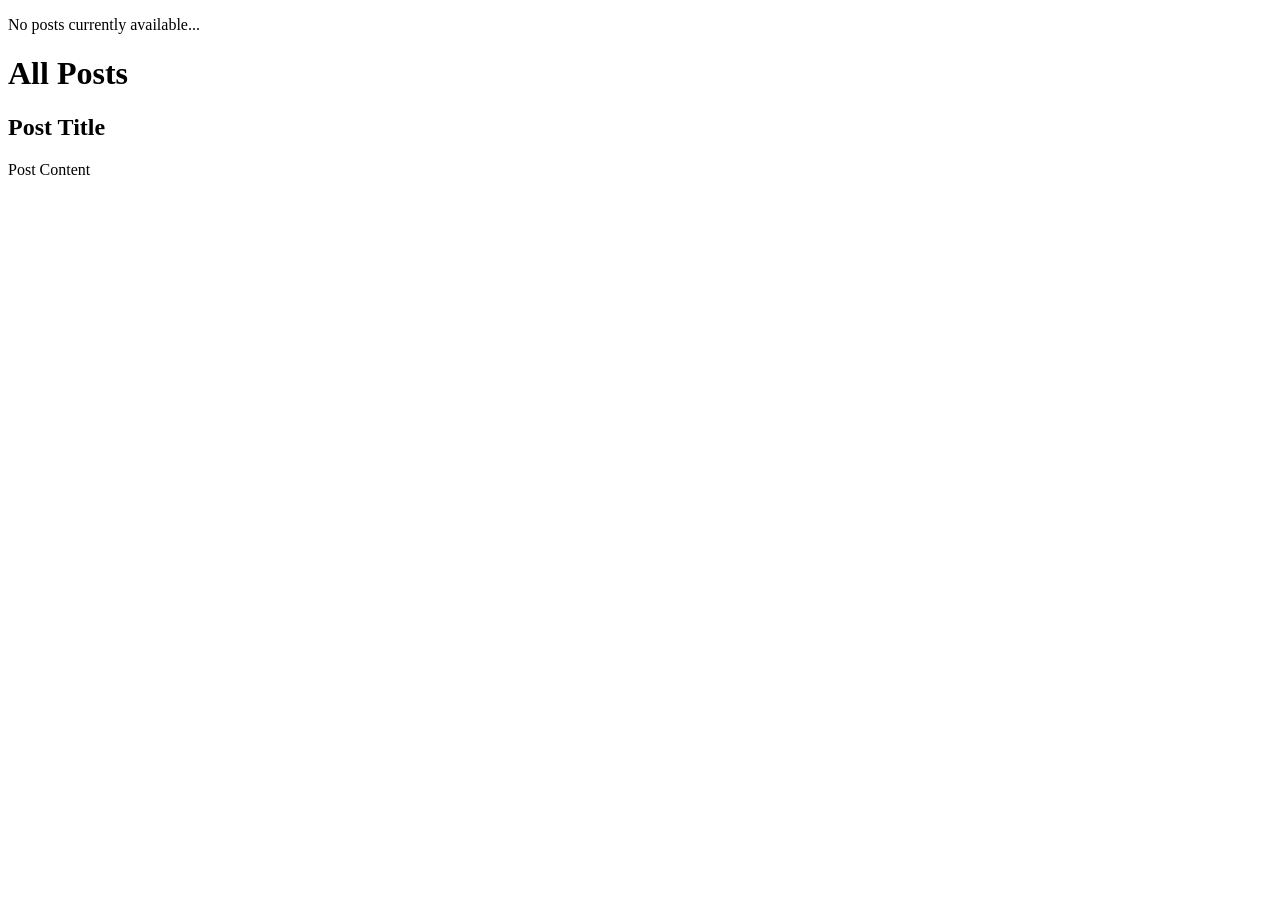
<file: src/main/resources/templates/index.html>
<!DOCTYPE html>
<html xmlns:th="http://www.thymeleaf.org/">
<head th:replace="fragments :: head">
  <meta charset="UTF-8">
  <meta name="viewport" content="width=device-width, initial-scale=1.0">
  <title>Posts</title>
</head>
<body>

<div th:replace="fragments :: page-header"></div>
<div th:if="${posts.size() <= 0}" class="no-posts-container">
  <p class="no-posts-message">No posts currently available...</p>
</div>

<div th:if="${posts.size() > 0}" class="container mt-5">
  <h1 class="mb-4">All Posts</h1>
  <div id="posts">
    <div th:each="post : ${posts}" class="post-container">
      <h2 th:text="${post.title}">Post Title</h2>
      <p th:text="${post.content}">Post Content</p>
    </div>
  </div>
</div>
<!--<script src="https://code.jquery.com/jquery-3.5.1.slim.min.js"></script>-->
<!--<script src="https://cdn.jsdelivr.net/npm/@popperjs/core@2.5.4/dist/umd/popper.min.js"></script>-->
<!--<script src="https://stackpath.bootstrapcdn.com/bootstrap/4.5.2/js/bootstrap.min.js"></script>-->


</body>
</html>
</file>
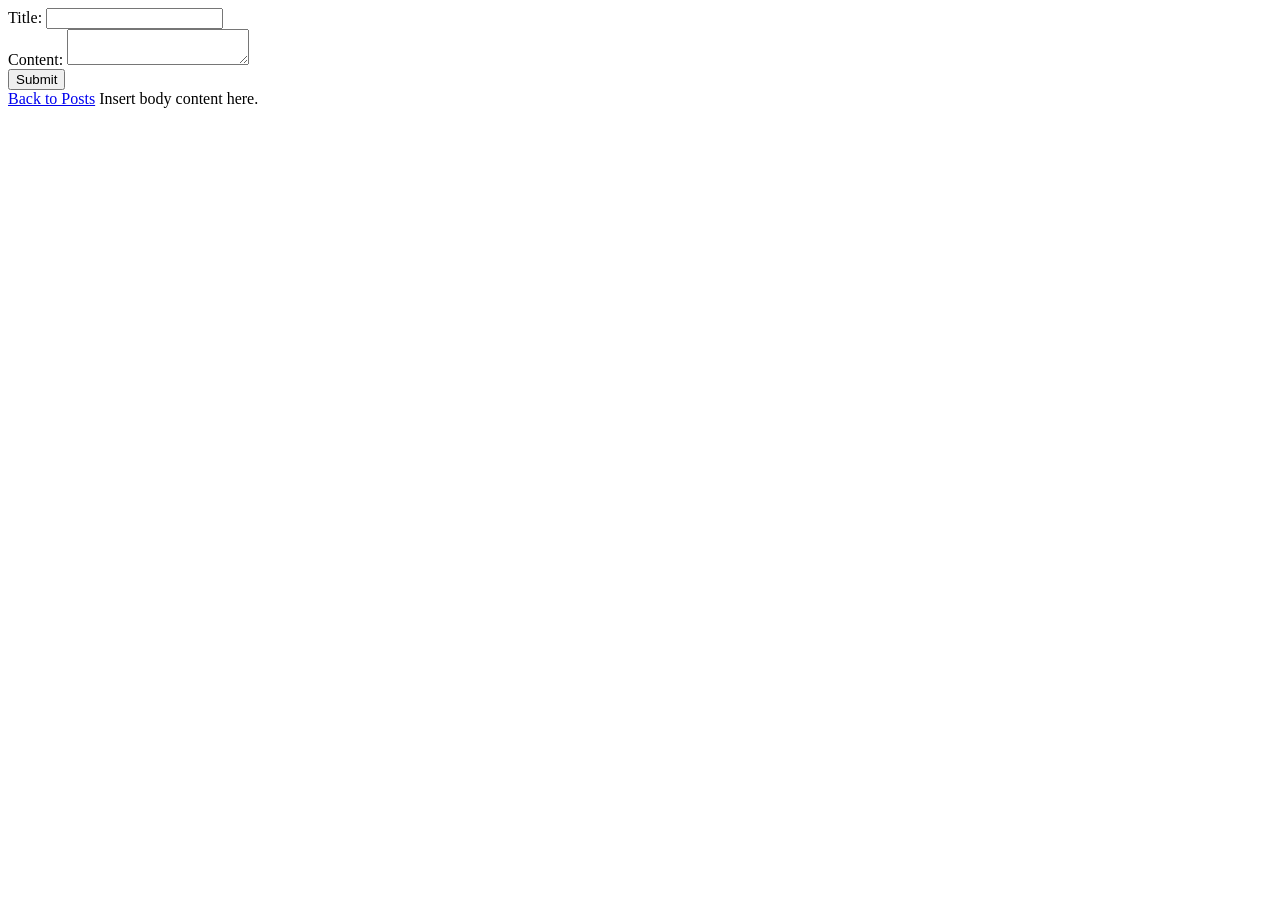
<file: src/main/resources/templates/form.html>
<!DOCTYPE html>
<html lang="en" xmlns:th="http://www.thymeleaf.org/">
<head>
<!--    <meta charset="UTF-8"/>-->
    <title>Create/Edit Post</title>
</head>
<body>
<!--<h1 th:text="${post.id} == null ? 'Create Post' : 'Edit Post'">Form Title</h1>-->
<form action='#' th:action="@{/posts/submit}" th:object="${post}" method="post">
<!--    <input type ="hidden" th:if="${post.id}" th:field="*{id}">-->
    <div>
        <label for="title">Title: </label>
        <input type="text" id="title" th:field="*{title}" required>
    </div>
    <div>
        <label for="content">Content: </label>
        <textarea id="content" th:field="*{content}" required></textarea>
    </div>
    <button type="submit">Submit</button>
</form>
<a href="/posts">Back to Posts</a>
Insert body content here.
</body>
</html>
</file>
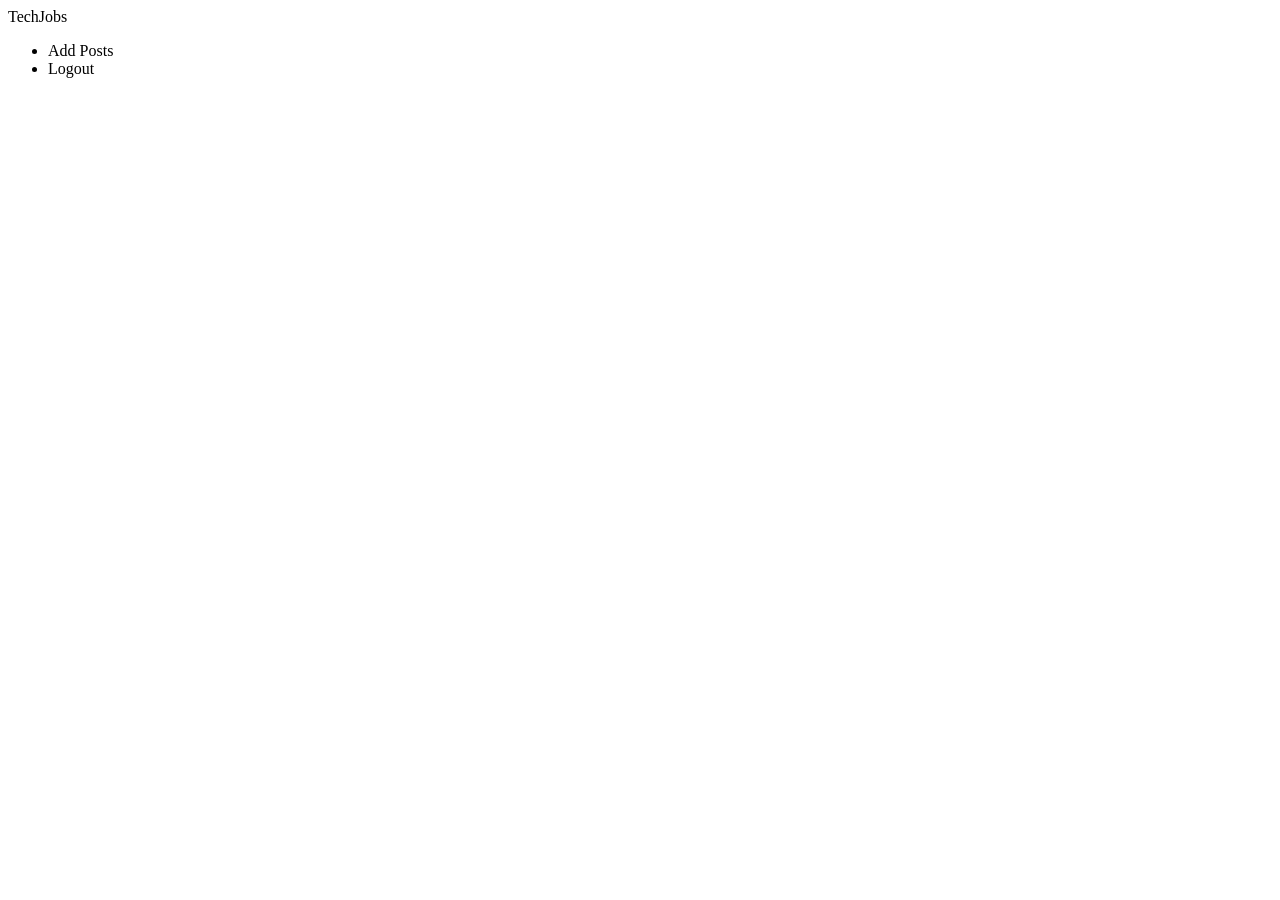
<file: src/main/resources/templates/fragments.html>
<!DOCTYPE html>
<html xmlns:th="http://www.thymeleaf.org/">

<div th:fragment="head">

  <!-- Bootstrap stylesheets and script -->
  <link th:href="@{/css/bootstrap.css}" rel="stylesheet" />
  <link th:href="@{/css/showmoevents.css}" rel="stylesheet" />
  <script type="text/javascript" th:src="@{/js/bootstrap.js}"></script>

  <title>ShowMOEvents</title>
</div>

<body>

<div th:fragment="page-header" class="navbar navbar-inverse navbar-fixed-top">
  <div class="container">
    <div class="navbar-header">
      <a th:href="@{/}" class="navbar-brand">TechJobs</a>
    </div>
    <div class="navbar-collapse collapse">
      <ul class="nav navbar-nav">
        <li><a th:href="@{/posts/new}">Add Posts</a></li>
        <li><a th:href="@{/logout}">Logout</a></li>
      </ul>
    </div>
  </div>
</div>

</body>
</html>
</file>
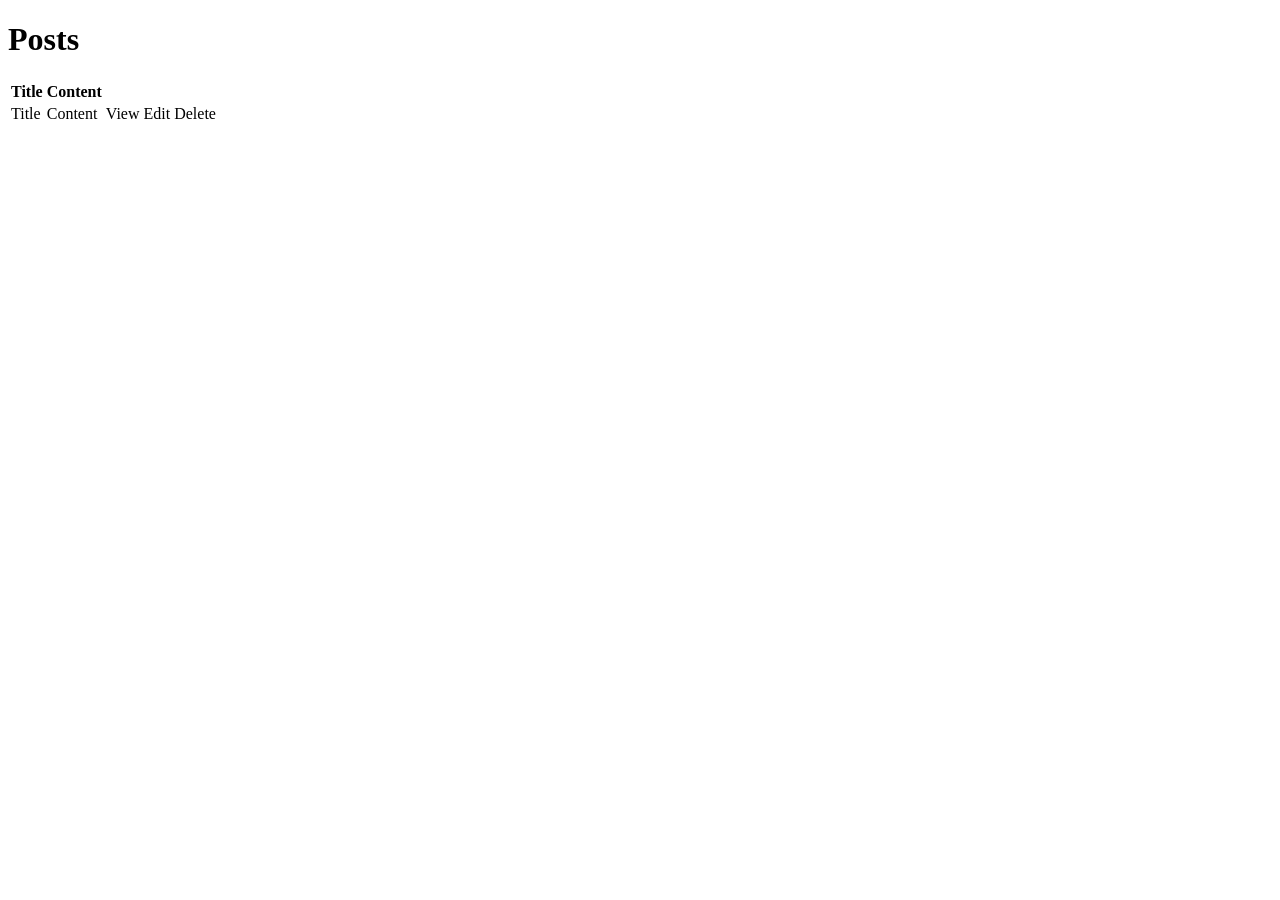
<file: src/main/resources/templates/list.html>
<!DOCTYPE html>
<html lang="en" xmlns:th="http://www.thymeleaf.org/">
<head>
    <meta charset="UTF-8"/>
    <title></title>
</head>
<body>
<h1>Posts</h1>
<table>
    <thead>
    <tr>
        <th>Title</th>
        <th>Content</th>
    </tr>
    </thead>
    <tbody>
    <tr th:each="post: ${posts}">
        <td th:text="${post.title}">Title</td>
        <td th:text="${post.content}">Content</td>
        <td> <a th:href="@{/posts/{id}(id=${post.id})}">View</a>
            <a th:href="@{/posts/edit/{id}(id=${post.id})}">Edit</a>
            <a th:href="@{/posts/delete/{id}(id=${post.id})}">Delete</a>
        </td>
    </tr>
    </tbody>
</table>
</body>
</html>
</file>
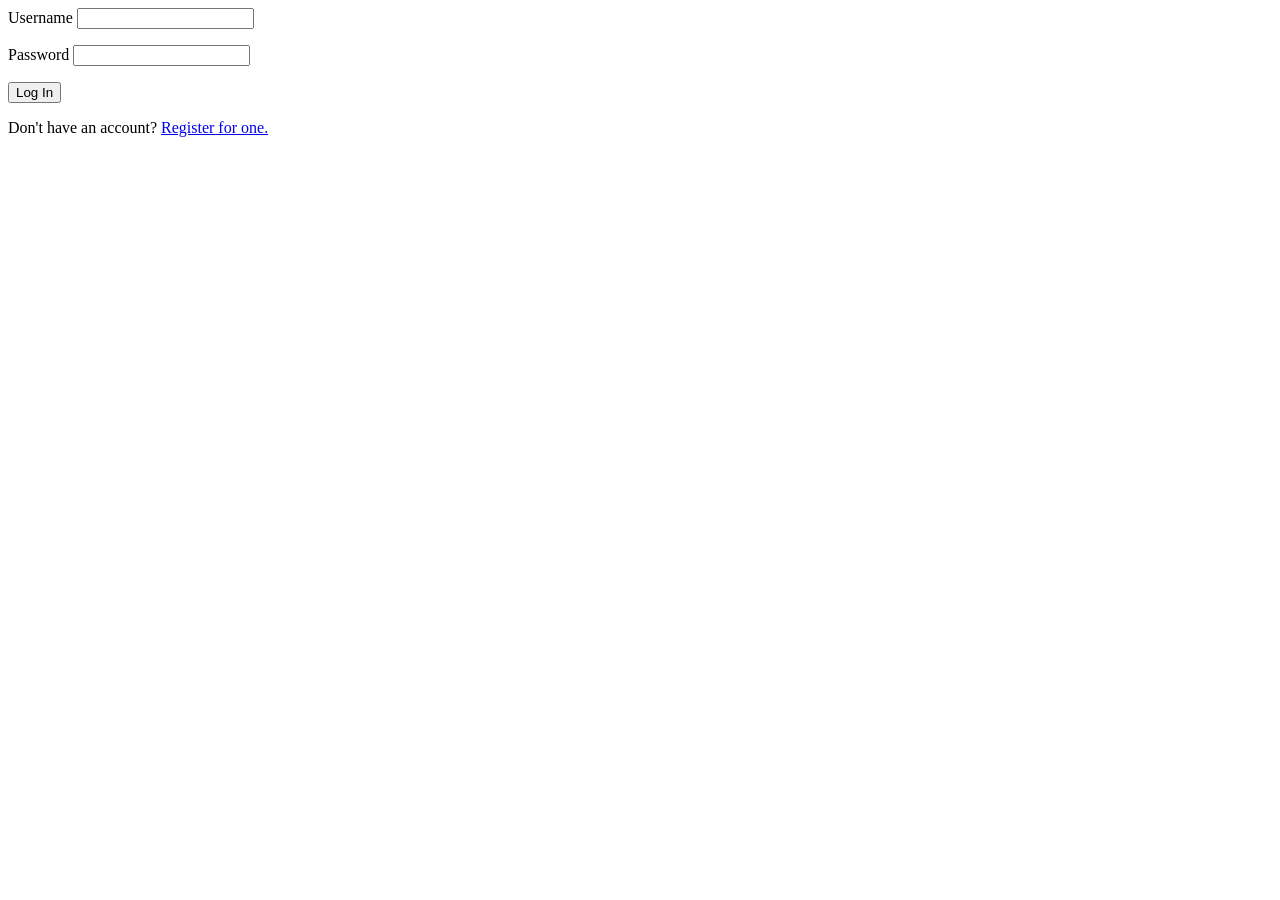
<file: src/main/resources/templates/login.html>
<!DOCTYPE html>
<html lang="en" xmlns:th="http://www.thymeleaf.org/">
<head th:replace="fragments :: head"></head>
<body class="container">

<header th:replace="fragments :: page-header"></header>

<form method="post">
    <div class="form-group">
        <label th:for="username">Username
            <input class="custom-username-field" th:field="${loginFormDTO.username}">
        </label>
        <p class="error" th:errors="${loginFormDTO.username}"></p>
    </div>
    <div class="form-group">
        <label>Password
            <input class="form-control" th:field="${loginFormDTO.password}" type="password">
        </label>
        <p class="error" th:errors="${loginFormDTO.password}"></p>
    </div>

    <input type="submit" class="btn btn-primary" value="Log In" />
</form>
<p>Don't have an account? <a href="/register">Register for one.</a></p>

</body>
</html>
</file>
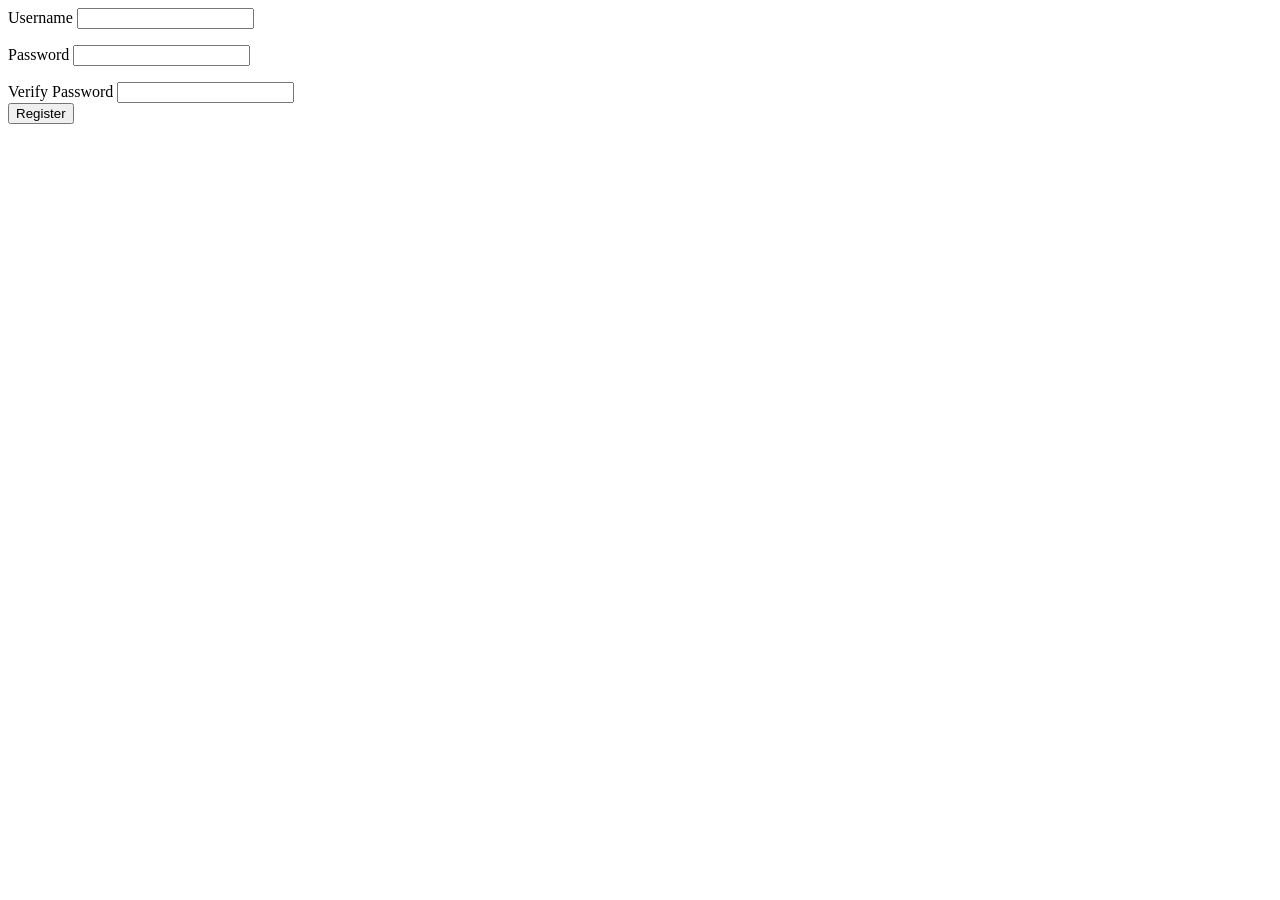
<file: src/main/resources/templates/register.html>
<!DOCTYPE html>
<html lang="en" xmlns:th="http://www.thymeleaf.org/">
<head th:replace="fragments :: head"></head>
<body class="container">

<!--<header th:replace="fragments :: page-header"></header>-->

<form method="post">
    <div class="form-group">
        <label>Username
            <input class="form-control" th:field="${registerFormDTO.username}" />
        </label>
        <p class="error" th:errors="${registerFormDTO.username}"></p>
    </div>
    <div class="form-group">
        <label>Password
            <input class="form-control" th:field="${registerFormDTO.password}" type="password" />
        </label>
        <p class="error" th:errors="${registerFormDTO.password}"></p>
    </div>
    <div class="form-group">
        <label>Verify Password
            <input class="form-control" th:field="${registerFormDTO.verifyPassword}" type="password" />
        </label>
    </div>

    <input type="submit" class="btn btn-primary" value="Register" />
</form>

</body>
</html>
</file>
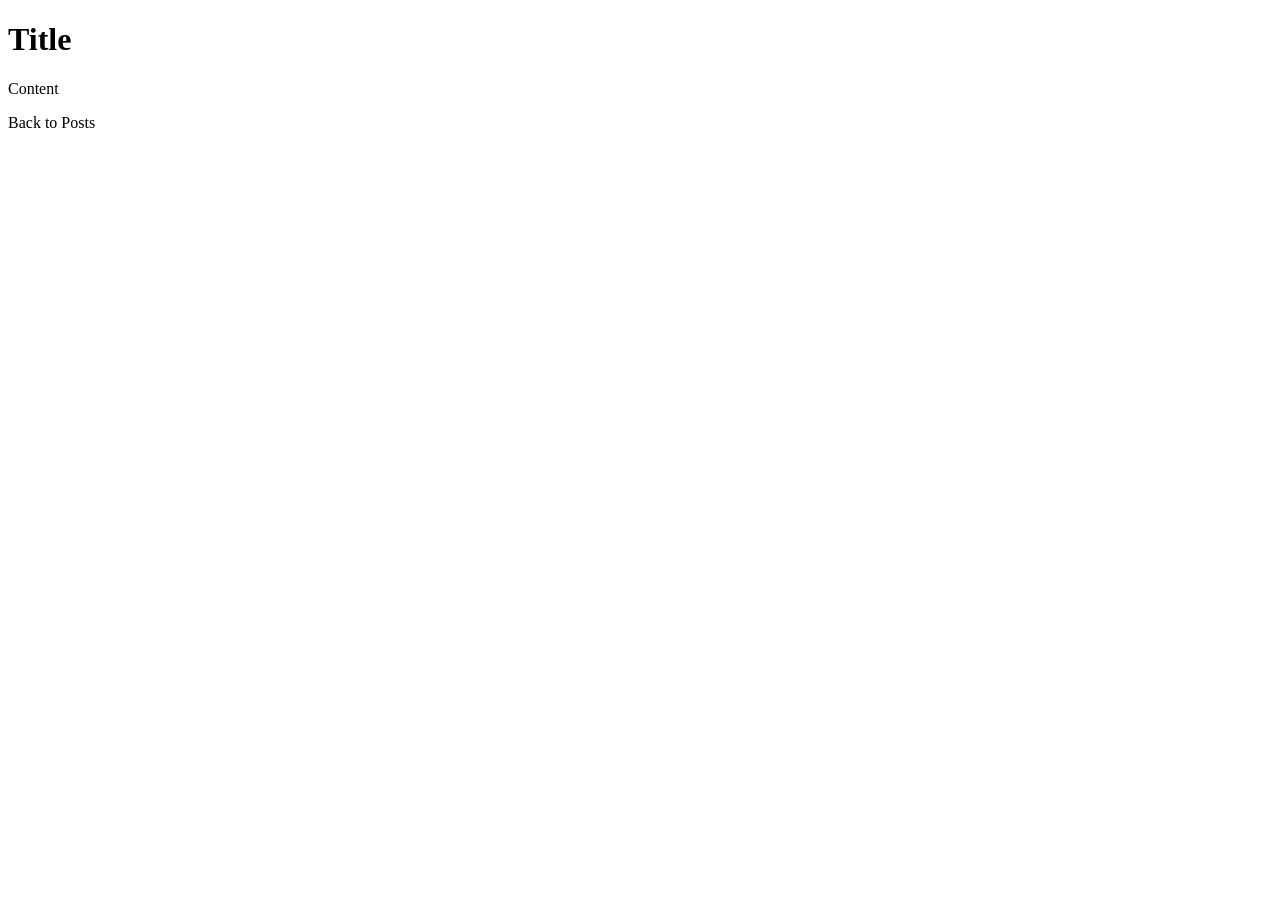
<file: src/main/resources/templates/view.html>
<!DOCTYPE html>
<html lang="en" xmlns:th="http://www.thymeleaf.org/">
<head th:replace="fragments :: head"></head>

<body class="container  body-content">
<!--<h1 th:text="${'Job: ' + job.name}">Default Title</h1>-->

<nav th:replace="fragments :: page-header"></nav>

<!--<div class="job-listing">-->
<!--  <p th:text="${'ID: ' + job.id}"></p>-->
<!--  <p th:text="${'Name: ' + job.name}"></p>-->
<!--  <p th:text="${'Employer: ' + job.employer}"></p>-->
<!--  <p th:text="${'Skill: ' + job.skill}"></p>-->
<!--</div>-->

<h1 th:text="$post.title}">Title</h1>
<p th:text="${post.content}">Content</p>
<a th:href="/posts">Back to Posts</a>


</body>
</html>
</file>
